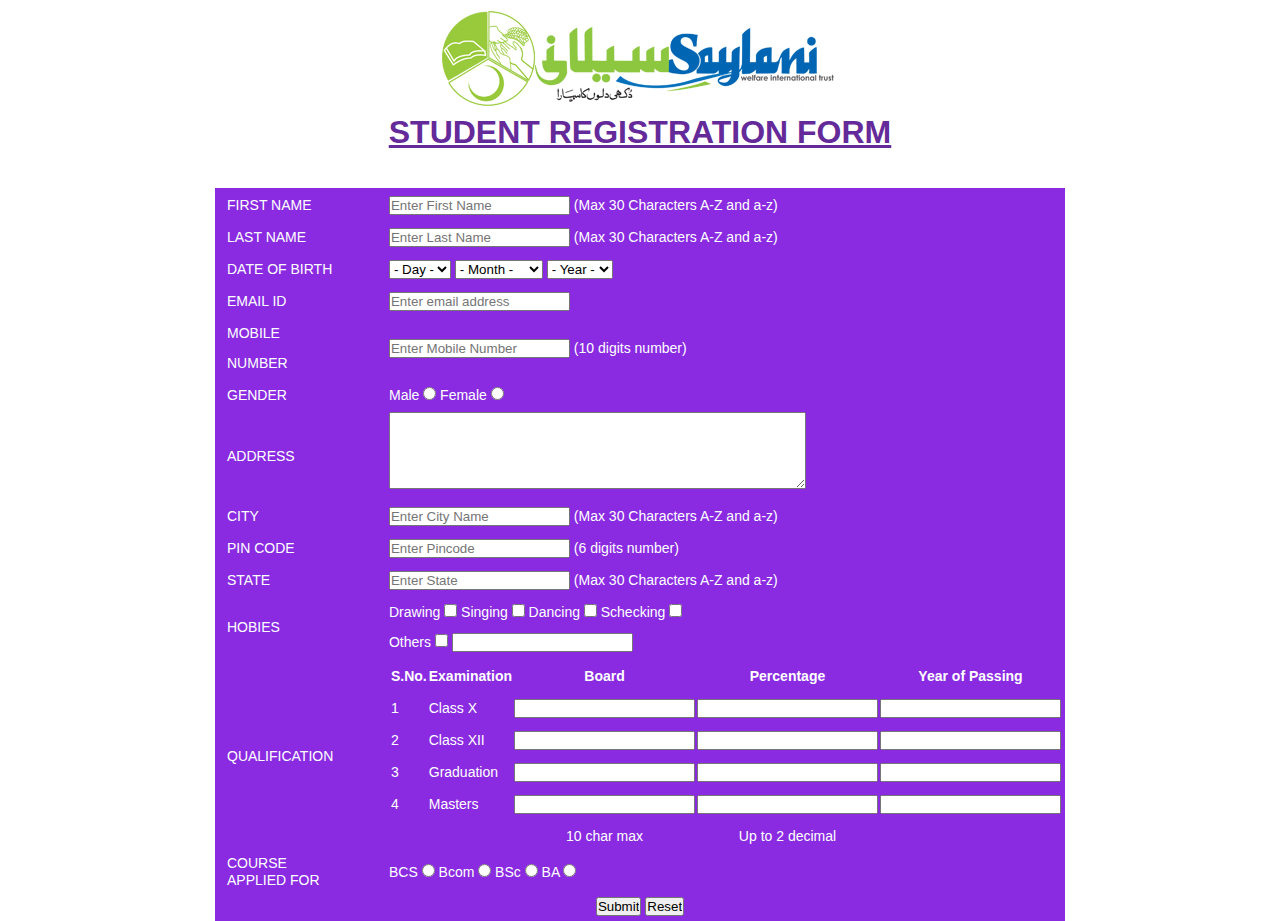
<file: public/index.html>
<!DOCTYPE html>
<html lang="en">

<head>
    <link rel="stylesheet" href="Style.css">
</head>

<body>
    <img src="Logo.png" alt="">
    <h1>
        Student registration form <br><br>
    </h1>
    <form action="thankyou.html" method="GET">
        <table>
            <tr>
                <td class="a">First Name</td>
                <td><input type="text" id="Fname" name="Fname" placeholder="Enter First Name" maxlength="30"
                        pattern="[A-Za-z]+" required>
                    (Max 30 Characters A-Z and a-z) </td>
            </tr>

            <tr>
                <td class="a"> Last Name </td>
                <td><input type="text" id="Lname" name="Lname" placeholder="Enter Last Name" pattern="[A-Za-z]+"
                        maxlength="30" required>
                    (Max 30 Characters A-Z and
                    a-z) </td>
            </tr>

            <tr>
                <td class="a"> Date of Birth </td>
                <td><select name="Birth-Day">
                        <option>- Day -</option>
                        <option value="1">1</option>
                        <option value="2">2</option>
                        <option value="3">3</option>
                        <option value="4">4</option>
                        <option value="5">5</option>
                        <option value="6">6</option>
                        <option value="7">7</option>
                        <option value="8">8</option>
                        <option value="9">9</option>
                        <option value="10">10</option>
                        <option value="11">11</option>
                        <option value="12">12</option>
                        <option value="13">13</option>
                        <option value="14">14</option>
                        <option value="15">15</option>
                        <option value="16">16</option>
                        <option value="17">17</option>
                        <option value="18">18</option>
                        <option value="19">19</option>
                        <option value="20">20</option>
                        <option value="21">21</option>
                        <option value="22">22</option>
                        <option value="23">23</option>
                        <option value="24">24</option>
                        <option value="25">25</option>
                        <option value="26">26</option>
                        <option value="27">27</option>
                        <option value="28">28</option>
                        <option value="29">29</option>
                        <option value="30">30</option>
                        <option value="31">31</option>
                    </select>
                    <select name="Birth-Month" required>
                        <option>- Month -</option>
                        <option value="January">January</option>
                        <option value="">Febuary</option>
                        <option value="">March</option>
                        <option value="">April</option>
                        <option value="">May</option>
                        <option value="">June</option>
                        <option value="">July</option>
                        <option value="">August</option>
                        <option value="">September</option>
                        <option value="">October</option>
                        <option value="">November</option>
                        <option value="December">December</option>
                    </select>
                    <select name="Birth-Year" required>
                        <option>- Year -</option>
                        <option value="2018">2018</option>
                        <option value="2017">2017</option>
                        <option value="2016">2016</option>
                        <option value="2015">2015</option>
                        <option value="2014">2014</option>
                        <option value="2013">2013</option>
                        <option value="2012">2012</option>
                        <option value="2011">2011</option>
                        <option value="2010">2010</option>
                        <option value="2009">2009</option>
                        <option value="2008">2008</option>
                        <option value="2007">2007</option>
                        <option value="2006">2006</option>
                        <option value="2005">2005</option>
                        <option value="2004">2004</option>
                        <option value="2003">2003</option>
                        <option value="2002">2002</option>
                        <option value="2001">2001</option>
                        <option value="2000">2000</option>
                        <option value="1999">1999</option>
                        <option value="1998">1998</option>
                        <option value="1997">1997</option>
                        <option value="1996">1996</option>
                        <option value="1995">1995</option>
                        <option value="1994">1994</option>
                        <option value="1993">1993</option>
                        <option value="1992">1992</option>
                        <option value="1991">1991</option>
                        <option value="1990">1990</option>
                        <option value="1989">1989</option>
                        <option value="1988">1988</option>
                        <option value="1987">1987</option>
                        <option value="1986">1986</option>
                        <option value="1985">1985</option>
                        <option value="1984">1984</option>
                        <option value="1983">1983</option>
                        <option value="1982">1982</option>
                        <option value="1981">1981</option>
                        <option value="1980">1980</option>
                        <option value="1979">1979</option>
                        <option value="1978">1978</option>
                        <option value="1977">1977</option>
                        <option value="1976">1976</option>
                        <option value="1975">1975</option>
                        <option value="1974">1974</option>
                        <option value="1973">1973</option>
                        <option value="1972">1972</option>
                        <option value="1971">1971</option>
                        <option value="1970">1970</option>
                        <option value="1969">1969</option>
                        <option value="1968">1968</option>
                        <option value="1967">1967</option>
                        <option value="1966">1966</option>
                        <option value="1965">1965</option>
                        <option value="1964">1964</option>
                        <option value="1963">1963</option>
                        <option value="1962">1962</option>
                        <option value="1961">1961</option>
                        <option value="1960">1960</option>
                        <option value="1959">1959</option>
                        <option value="1958">1958</option>
                        <option value="1957">1957</option>
                        <option value="1956">1956</option>
                        <option value="1955">1955</option>
                        <option value="1954">1954</option>
                        <option value="1953">1953</option>
                        <option value="1952">1952</option>
                        <option value="1951">1951</option>
                        <option value="1950">1950</option>
                        <option value="1949">1949</option>
                        <option value="1948">1948</option>
                        <option value="1947">1947</option>
                        <option value="1946">1946</option>
                        <option value="1945">1945</option>
                        <option value="1944">1944</option>
                        <option value="1943">1943</option>
                        <option value="1942">1942</option>
                        <option value="1941">1941</option>
                        <option value="1940">1940</option>
                        <option value="1939">1939</option>
                        <option value="1938">1938</option>
                        <option value="1937">1937</option>
                        <option value="1936">1936</option>
                        <option value="1935">1935</option>
                        <option value="1934">1934</option>
                        <option value="1933">1933</option>
                        <option value="1932">1932</option>
                        <option value="1931">1931</option>
                        <option value="1930">1930</option>
                        <option value="1929">1929</option>
                        <option value="1928">1928</option>
                        <option value="1927">1927</option>
                        <option value="1926">1926</option>
                        <option value="1925">1925</option>
                        <option value="1924">1924</option>
                        <option value="1923">1923</option>
                        <option value="1922">1922</option>
                        <option value="1921">1921</option>
                        <option value="1920">1920</option>
                        <option value="1919">1919</option>
                        <option value="1918">1918</option>
                        <option value="1917">1917</option>
                        <option value="1916">1916</option>
                        <option value="1915">1915</option>
                        <option value="1914">1914</option>
                        <option value="1913">1913</option>
                        <option value="1912">1912</option>
                        <option value="1911">1911</option>
                        <option value="1910">1910</option>
                        <option value="1909">1909</option>
                        <option value="1908">1908</option>
                        <option value="1907">1907</option>
                        <option value="1906">1906</option>
                        <option value="1905">1905</option>
                    </select></td>
            </tr>

            <tr>
                <td class="a"> Email ID </td>
                <td><input type="text" id="Email" name="Email" placeholder="Enter email address"
                        pattern="[a-z0-9._%+-]+@[a-z0-9.-]+\.[a-z]{2,}$" required></td>
            </tr>
            <tr>
                <td class="a"> Mobile Number </td>
                <td><input type="text" id="MobileNo" name="MobileNo" pattern="[0-9]{10}"
                        placeholder="Enter Mobile Number" maxlength="10" required> (10 digits number)</td>
            </tr>

            <tr>
                <td class="a"> Gender </td>
                <td> Male <input type="radio" id="Gender" name="Gender" required>
                    Female <input type="radio" id="Gender" name="Gender" required> </td>
            </tr>
            <tr>
                <td class="a"> Address </td>
                <td><textarea name="Address" id="Address" cols="50" rows="5"></textarea></td>
            </tr>

            <tr>
                <td class="a"> City </td>
                <td><input type="text" id="City" name="City" placeholder="Enter City Name" maxlength="30" required> (Max 30
                    Characters A-Z and a-z) </td>
            </tr>

            <tr>
                <td class="a"> Pin Code </td>
                <td><input type="text" id="PC" name="PC" placeholder="Enter Pincode" pattern="[0-9]{6}" maxlength="6" required>
                    (6 digits
                    number)
                </td>
            </tr>

            <tr>
                <td class="a"> State </td>
                <td> <input type="text" id="State" name="State" placeholder="Enter State" maxlength="30" required> (Max 30
                    Characters A-Z and a-z) </td>
            </tr>

            <tr>
                <td class="a"> Hobies </td>
                <td> Drawing <input type="checkbox" id="Hobies" name="Hobies">
                    Singing <input type="checkbox" id="Hobies" name="Hobies">
                    Dancing <input type="checkbox" id="Hobies" name="Hobies">
                    Schecking <input type="checkbox" id="Hobies" name="Hobies"> <br>
                    Others <input type="checkbox" id="Hobies" name="Hobies"> <input type="text" id="Hobies"
                        name="Hobies">
                </td>
            </tr>

            <td class="c"> Qualification </td>
            <td>
                <table>
                    <tr class="b">
                        <th class="d"> S.No.</th>
                        <th class="d">Examination</th>
                        <th>Board</th>
                        <th>Percentage</th>
                        <th>Year of Passing</th>
                    </tr>

                    <tr class="b">
                        <td class="d">1</td>
                        <td class="d">Class X</td>
                        <td> <input type="text" maxlength="8"> </td>
                        <td> <input type="text" min="0" max="100" step="00.01"> </td>
                        <td> <input type="text" > </td>
                    </tr>
                    <tr class="b">
                        <td class="d">2</td>
                        <td class="d">Class XII</td>
                        <td> <input type="text" maxlength="8"> </td>
                        <td> <input type="text" min="0" max="100" step="00.01"> </td>
                        <td> <input type="text" > </td>
                    </tr>
                    <tr class="b">
                        <td class="d">3</td>
                        <td class="d">Graduation</td>
                        <td> <input type="text" maxlength="8"> </td>
                        <td> <input type="text" min="0" max="100" step="00.01"> </td>
                        <td> <input type="text" > </td>
                    </tr>
                    <tr class="b">
                        <td class="d">4</td>
                        <td class="d">Masters</td>
                        <td> <input type="text" maxlength="8"> </td>
                        <td> <input type="text" min="0" max="100" step="00.01"> </td>
                        <td> <input type="text"> </td>
                    </tr>
                    <tr class="b">
                        <td colspan="2"></td>
                        <td> 10 char max</td>
                        <td>Up to 2 decimal</td>
                        <td></td>
                    </tr>
                </table>
            </td>
            <tr>
                <td class="c"> Course <br> Applied For </td>
                <td> BCS <input type="radio" id="Course" name="Course">
                    Bcom <input type="radio" id="Course" name="Course">
                    BSc <input type="radio" id="Course" name="Course">
                    BA <input type="radio" id="Course" name="Course"> </td>
            </tr>
        </table>
        <center>
            <input type="submit" value="Submit">
            <input type="reset" value="Reset">
        </center>
    </form>
</body>

</html>
</file>
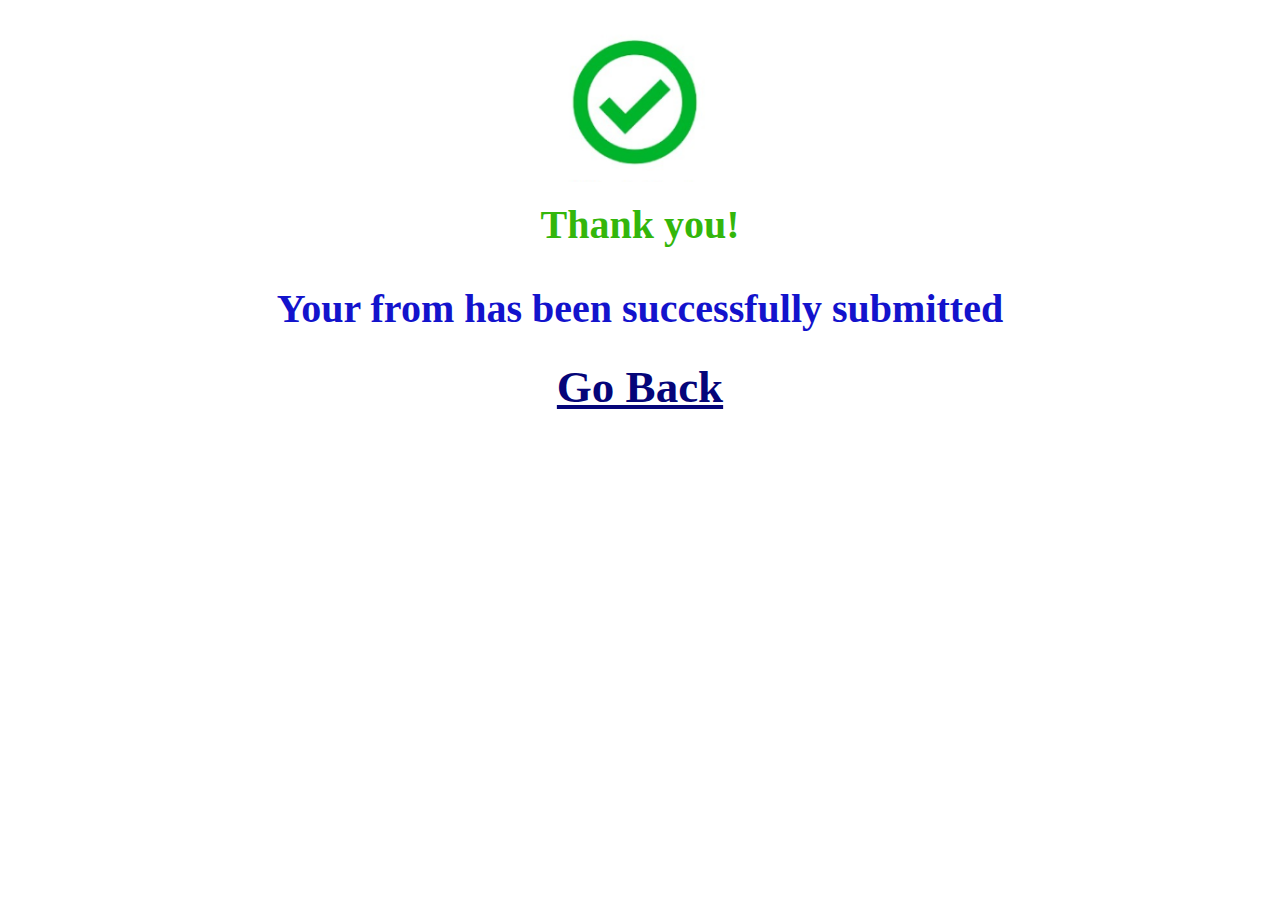
<file: public/thankyou.html>
<!DOCTYPE html>
<html lang="en">
<head>
    <link rel="stylesheet" href="GoBack.css">
</head>
<body>
    <br><br><br><img src="thanks.png" alt=""> <br>
    <p class="a">Thank you! </p> <br>
    <p class="b"> Your from has been successfully submitted </p> <br>
    <a href="Index.html" class="c"> Go Back </a>
</body>
</html>
</file>
<file: public/Style.css>
*{
          margin: 0;
          padding: 0;
        }
        img {
          display: block;
          margin-left: auto;
          margin-right: auto;
          width: 35;
        }
        h1{
            text-transform: uppercase;
            font-family: Arial, Helvetica, sans-serif;
            text-align: center;
            text-decoration: underline;
            color: rgb(100, 42, 153);
        }
        form{
          font-family: Arial, Helvetica, sans-serif;
          color: rgb(255, 255, 255);
          background-color: blueviolet;          
          line-height: 30px;
          margin: auto;
          width: 850px;
          font-size: 14px;
        }
        .a{
          text-transform: uppercase;
          padding-right: 50px;
          padding-left: 10px;
        }
        .b{
          text-align: center;
        }
        .c{
          text-transform: uppercase;
          text-align: left;
          padding-left: 10px;
          line-height: 17px;
        }
        .d{
          text-align: left;
        }
        .e{
          text-align: left;
        }
</file>
<file: public/GoBack.css>
img{
    display: block;
    margin-left: auto;
    margin-right: auto;
    width: 20%;
}
body{
    line-height: 2px;
    text-align: center;
}
.a{
    color: rgb(51, 182, 11);
    font-size: 40px;
    font-weight: bold;
}
.b{
    color: rgb(19, 19, 204);
    font-size: 40px;
    font-weight: bold;
}
a{
    color: rgb(5, 5, 121);
    font-size: 45px;
    font-weight: bold;
    text-decoration-line: underline;
    line-height: 70px;
}
</file>
